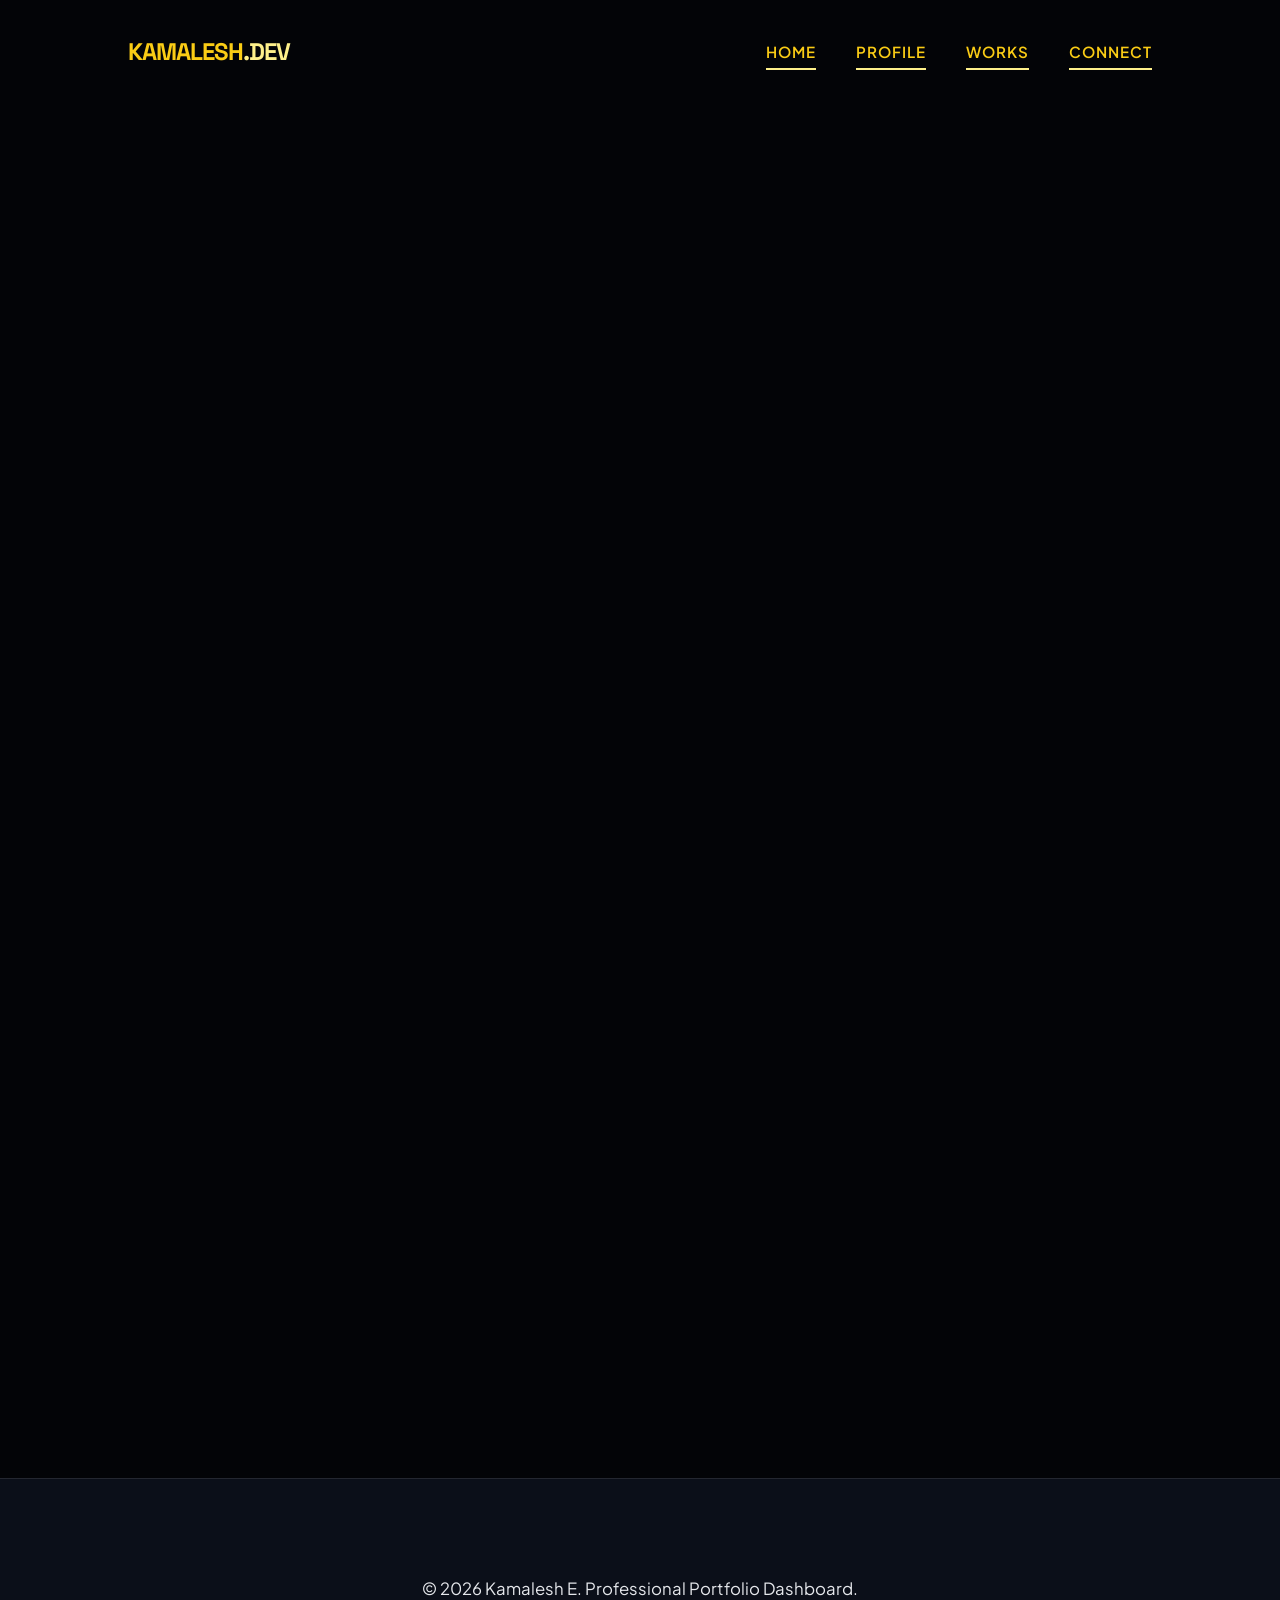
<file: about.html>
<!DOCTYPE html>
<html lang="en">
<head>
    <meta charset="UTF-8">
    <meta name="viewport" content="width=device-width, initial-scale=1.0">
    <title>Kamalesh E | Dashboard</title>
    <link rel="stylesheet" href="style.css">
    <link rel="stylesheet" href="about-dashboard.css">
    <!-- Google Fonts -->
    <link rel="preconnect" href="https://fonts.googleapis.com">
    <link rel="preconnect" href="https://fonts.gstatic.com" crossorigin>
    <link href="https://fonts.googleapis.com/css2?family=Space+Grotesk:wght@300;400;500;600;700;800;900&display=swap" rel="stylesheet">
    <!-- FontAwesome -->
    <link rel="stylesheet" href="https://cdnjs.cloudflare.com/ajax/libs/font-awesome/6.4.0/css/all.min.css">
</head>
<body>
    <div class="bg-glow"></div>

    <header id="header">
        <a href="index.html" class="logo">KAMALESH<span>.DEV</span></a>
        <nav>
            <a href="index.html">Home</a>
            <a href="about.html" class="active-nav">Profile</a>
            <a href="projects.html">Works</a>
            <a href="contact.html">Connect</a>
        </nav>
        <div class="menu-btn"><span></span><span></span></div>
    </header>

    <main class="dashboard-wrapper">
        <!-- 1. IDENTITY CARD -->
        <div class="dash-box dash-identity dash-reveal">
            <span class="box-label">User ID: 252906</span>
            <div class="id-portrait">
                <img src="images/kamalesh.jpg.jpg" alt="Kamalesh">
            </div>
            <h2>Kamalesh E</h2>
            <span class="status">FULL STACK DEVELOPER // ASPIRING</span>
            <p style="margin-top: 1rem; font-size: 0.9rem; color: var(--dash-text);">Chennai, India</p>
        </div>

        <!-- 2. CORE BIO -->
        <div class="dash-box dash-bio dash-reveal">
            <span class="box-label">Core Biography</span>
            <h3><i class="fa-solid fa-user-gear"></i> Profile Summary</h3>
            <p>I am a developer who believes in the power of code to transform humble beginnings into high-tech solutions. From <b>Central Polytechnic College</b> to <b>Freshworks Academy</b>, my focus is technical excellence.</p>
            <p>Mastering <b>Python, FastAPI, and PostgreSQL</b> while refining the mindset required for global software engineering.</p>
        </div>

        <!-- 3. ROOTS SECTION -->
        <div class="dash-box dash-roots dash-reveal">
            <span class="box-label">The Foundation</span>
            <div class="roots-visual">
                <i class="fa-solid fa-bicycle"></i>
                <div>
                    <h3 style="margin-bottom: 0.5rem;">Inspired by Resilience</h3>
                    <p style="font-size: 0.85rem; line-height: 1.4;">Coming from a humble background—my father sells flowers on a bicycle, and my mother is a homemaker. Their hard work is my fuel.</p>
                </div>
            </div>
        </div>

        <!-- 4. TECH STACK GRID -->
        <div class="dash-box dash-tech dash-reveal">
            <span class="box-label">Tech Stack</span>
            <div class="tech-icon"><i class="fa-brands fa-python"></i><span>PYTHON</span></div>
            <div class="tech-icon"><i class="fa-solid fa-bolt"></i><span>FASTAPI</span></div>
            <div class="tech-icon"><i class="fa-solid fa-database"></i><span>POSTGRES</span></div>
            <div class="tech-icon"><i class="fa-brands fa-js"></i><span>JS</span></div>
            <div class="tech-icon"><i class="fa-brands fa-html5"></i><span>HTML</span></div>
            <div class="tech-icon"><i class="fa-brands fa-css3-alt"></i><span>CSS</span></div>
        </div>

        <!-- 5. STATS MODULE -->
        <div class="dash-box dash-stats dash-reveal">
            <span class="box-label">Metrics</span>
            <div class="stat-item">
                <span class="stat-val">93%</span>
                <span class="stat-label">Engineering Score</span>
            </div>
            <div class="stat-item">
                <span class="stat-val">03</span>
                <span class="stat-label">Squad Projects</span>
            </div>
            <div class="stat-item">
                <span class="stat-val">01</span>
                <span class="stat-label">Mention for Speaking</span>
            </div>
        </div>

        <!-- 6. GROWTH & LEADERSHIP -->
        <div class="dash-box dash-growth dash-reveal">
            <span class="box-label">Transformation</span>
            <div class="growth-flex">
                <div class="growth-badge"><i class="fa-solid fa-microphone-lines"></i></div>
                <div>
                    <h3>Leadership Evolution</h3>
                    <p style="font-size: 0.9rem; line-height: 1.5; margin-top: 10px;">Overcoming stage fear to lead squads. Mastery in dividing responsibilities, clear communication, and professional collaboration.</p>
                </div>
            </div>
        </div>

        <!-- 7. CERTIFICATES -->
        <div class="dash-box dash-certs dash-reveal">
            <span class="box-label">Verified Credentials</span>
            <h3><i class="fa-solid fa-certificate"></i> Certifications</h3>
            <div class="certs-grid">
                <div class="cert-item">
                    <img src="images/BSNL_Intern_Certificate.jpeg" alt="BSNL Internship Certificate">
                    <p>BSNL Internship Certificate</p>
                </div>
                <div class="cert-item">
                    <img src="images/Diploma_degree_certificate.jpeg" alt="Diploma Degree Certificate">
                    <p>Diploma in Engineering</p>
                </div>
            </div>
        </div>

        <!-- 8. MISSION PANEL -->
        <div class="dash-box dash-mission dash-reveal">
            <h2>"TO BECOME A SKILLED WEB DEVELOPER WITH STRONG BACKEND EXPERTISE."</h2>
        </div>
    </main>

    <footer>
        <div class="footer-content" style="justify-content: center;">
            <p>&copy; 2026 Kamalesh E. Professional Portfolio Dashboard.</p>
        </div>
    </footer>

    <script src="script.js"></script>
    <script>
        const observer = new IntersectionObserver((entries) => {
            entries.forEach(entry => {
                if (entry.isIntersecting) {
                    entry.target.classList.add('active');
                }
            });
        }, { threshold: 0.1 });

        document.querySelectorAll('.dash-reveal').forEach(el => observer.observe(el));
    </script>
</body>
</html>
</file>
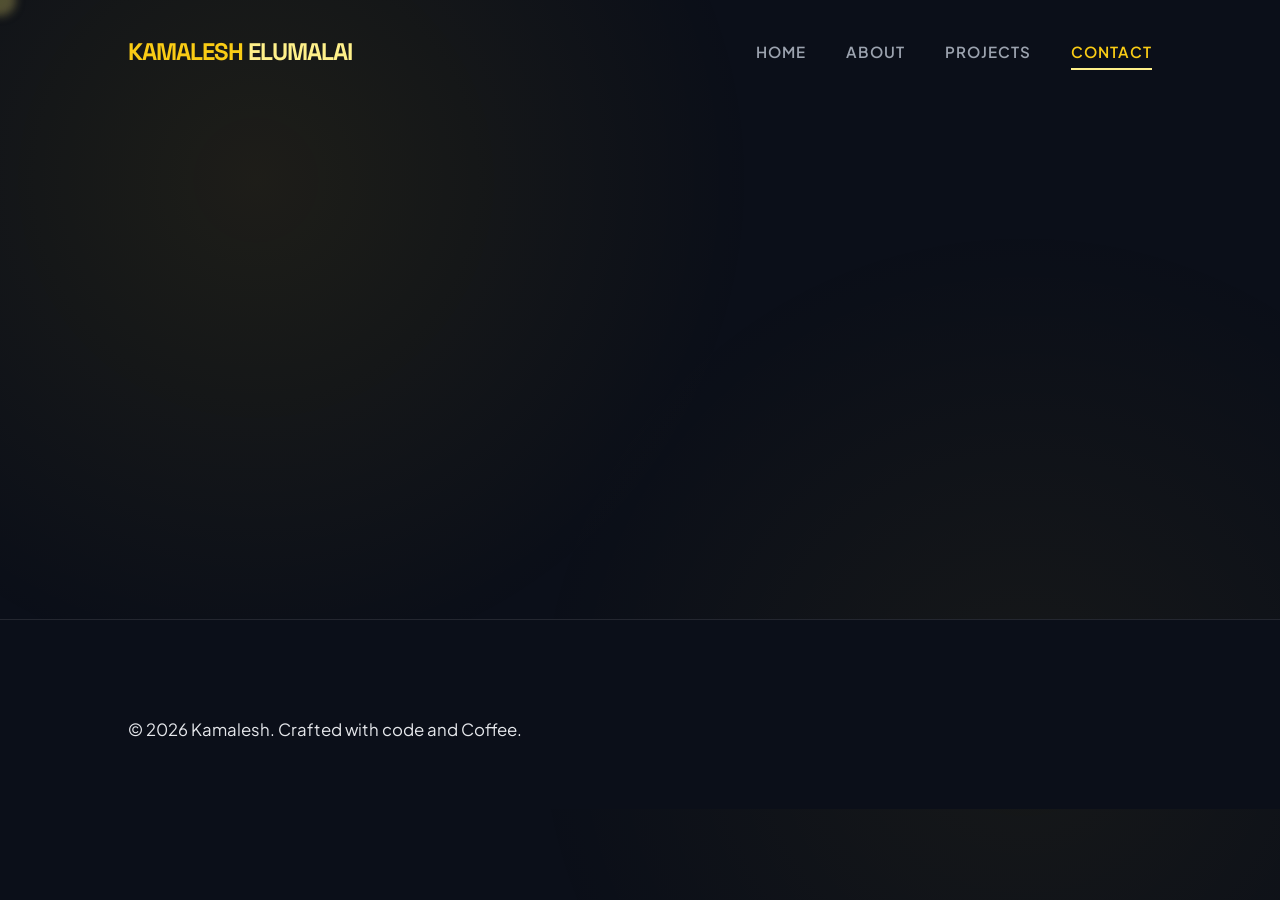
<file: contact.html>
<!DOCTYPE html>
<html lang="en">
<head>
    <meta charset="UTF-8">
    <meta name="viewport" content="width=device-width, initial-scale=1.0">
    <title>Kamalesh - Contact</title>
    <link rel="stylesheet" href="style.css">
    <link rel="stylesheet" href="contact.css">
    <!-- Google Fonts -->
    <link rel="preconnect" href="https://fonts.googleapis.com">
    <link rel="preconnect" href="https://fonts.gstatic.com" crossorigin>
    <link href="https://fonts.googleapis.com/css2?family=Plus+Jakarta+Sans:wght@300;400;500;600;700;800&family=Space+Grotesk:wght@300;400;500;600;700&display=swap" rel="stylesheet">
    <!-- FontAwesome for Icons -->
    <link rel="stylesheet" href="https://cdnjs.cloudflare.com/ajax/libs/font-awesome/6.4.0/css/all.min.css">
</head>
<body>
    <div class="bg-glow"></div>
    <div class="cursor-glow"></div>

    <header id="header">
        <a href="index.html" class="logo">KAMALESH<span> ELUMALAI</span></a>
        <nav>
            <a href="index.html">Home</a>
            <a href="about.html">About</a>
            <a href="projects.html">Projects</a>
            <a href="contact.html" class="active-nav">Contact</a>
        </nav>
        <div class="menu-btn">
            <span></span>
            <span></span>
        </div>
    </header>

    <main>
        <!-- CONTACT SECTION -->
        <section class="contact" id="contact">
            <div class="contact-card reveal">
                <h2 class="section-title">Let's <span>Connect</span></h2>
                <p>I'm currently available for work and full-time opportunities.</p>
                <div class="contact-methods">
                    <a href="mailto:cherrykamalesh@gmail.com" class="contact-btn">
                        <div class="text">
                            <small>Email</small>
                            <span>cherrykamalesh@gmail.com</span>
                        </div>
                    </a>
                    <a href="tel:+919677085823" class="contact-btn">
                        <div class="text">
                            <small>Phone</small>
                            <span>+91 96770 85823</span>
                        </div>
                    </a>
                </div>
            </div>
        </section>
    </main>

    <footer>
        <div class="footer-content">
            <p>&copy; 2026 Kamalesh. Crafted with code and Coffee.</p>
        </div>
    </footer>

    <script src="script.js"></script>
</body>
</html>
</file>
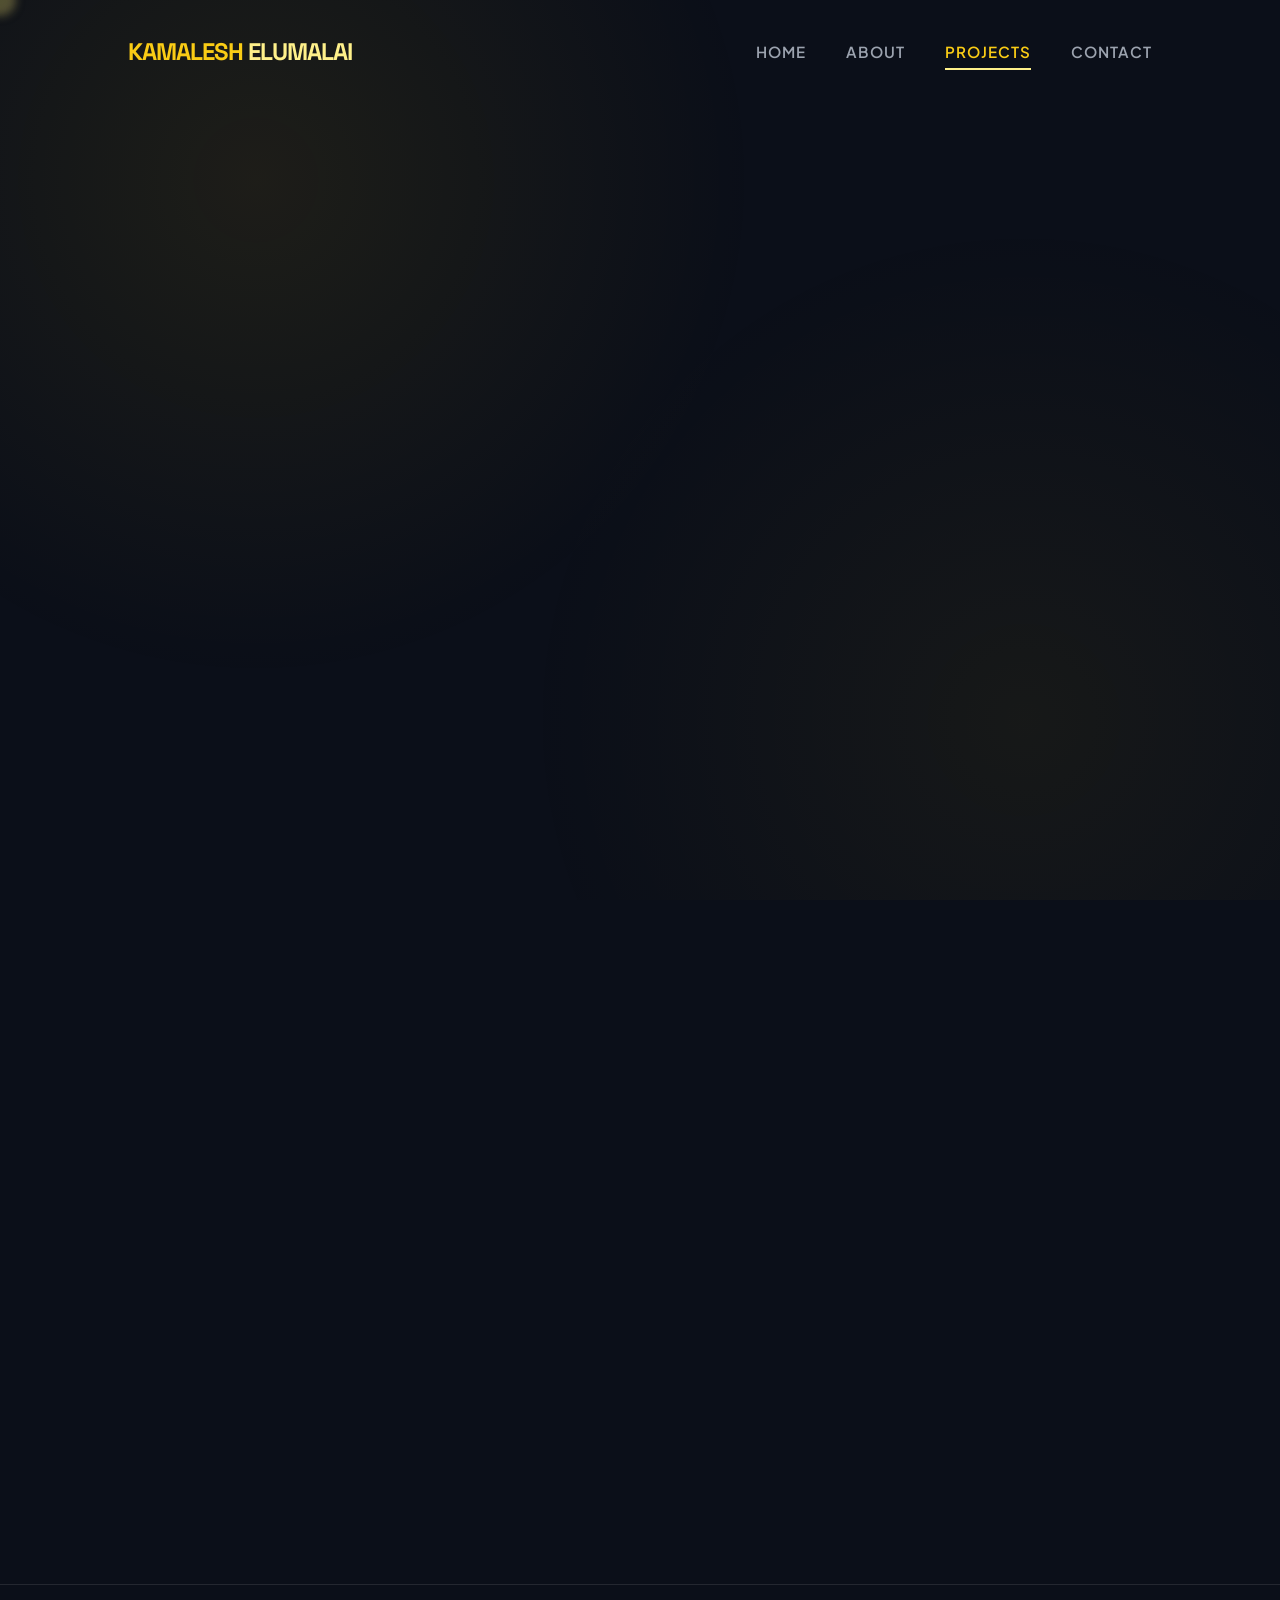
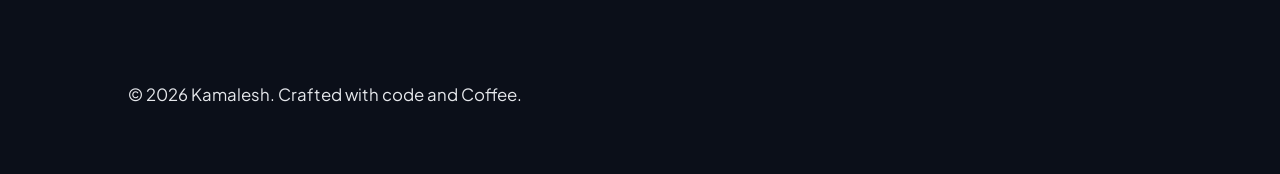
<file: projects.html>
<!DOCTYPE html>
<html lang="en">
<head>
    <meta charset="UTF-8">
    <meta name="viewport" content="width=device-width, initial-scale=1.0">
    <title>Kamalesh - Projects</title>
    <link rel="stylesheet" href="style.css">
    <link rel="stylesheet" href="projects.css">
    <!-- Google Fonts -->
    <link rel="preconnect" href="https://fonts.googleapis.com">
    <link rel="preconnect" href="https://fonts.gstatic.com" crossorigin>
    <link href="https://fonts.googleapis.com/css2?family=Plus+Jakarta+Sans:wght@300;400;500;600;700;800&family=Space+Grotesk:wght@300;400;500;600;700&display=swap" rel="stylesheet">
    <!-- FontAwesome for Icons -->
    <link rel="stylesheet" href="https://cdnjs.cloudflare.com/ajax/libs/font-awesome/6.4.0/css/all.min.css">
</head>
<body>
    <div class="bg-glow"></div>
    <div class="cursor-glow"></div>

    <header id="header">
        <a href="index.html" class="logo">KAMALESH<span> ELUMALAI</span></a>
        <nav>
            <a href="index.html">Home</a>
            <a href="about.html">About</a>
            <a href="projects.html" class="active-nav">Projects</a>
            <a href="contact.html">Contact</a>
        </nav>
        <div class="menu-btn">
            <span></span>
            <span></span>
        </div>
    </header>

    <main>
        <section class="projects" id="projects">
            <div class="section-header reveal">
                <h2 class="section-title">Featured <span>Projects</span></h2>
            </div>

            <div class="reveal">
                <h3 class="subsection-title">Tech <span>Projects</span></h3>
            </div>
            <div class="projects-grid">
                <!-- Event Management Project -->
                <div class="project-card reveal">
                    <div class="project-img-container">
                        <img src="./images/Screenshot 2026-01-05 135858.png" alt="Event Platform" class="project-img" onerror="this.src='https://images.unsplash.com/photo-1511578314322-379afb476865?auto=format&fit=crop&q=80&w=1200'">
                        <div class="project-overlay">
                            <a href="https://static-web-page-eta.vercel.app/" target="_blank" class="project-link-btn">Case Study</a>
                        </div>
                    </div>
                    <div class="project-info">
                        <span>Using:</span>
                        <div class="project-tags">
                            <span>HTML</span>
                            <span>CSS</span>
                        </div>
                        <h3>Event Management</h3>
                    </div>
                </div>

                <!-- Flower Hub (Full Stack) Project -->
                <div class="project-card reveal">
                    <div class="project-img-container">
                        <img src="./images/Screenshot 2026-01-05 135931.png" alt="Florry App" class="project-img" onerror="this.src='https://images.unsplash.com/photo-1526047932273-341f2a7631f9?auto=format&fit=crop&q=80&w=1200'">
                        <div class="project-overlay">
                            <a href="https://florryapp.vercel.app/" target="_blank" class="project-link-btn">Live Demo</a>
                        </div>
                    </div>
                    <div class="project-info">
                        <span>Using:</span>
                        <div class="project-tags">
                            <span>HTML</span>
                            <span>CSS</span>
                            <span>JavaScript</span>
                            <span>Python</span>
                            <span>FastAPI</span>
                            <span>Supabase</span>
                        </div>
                        <h3>Florry – Flower Hub</h3>
                    </div>
                </div>
            </div>
            
            <div class="reveal" style="margin-top: 5rem;">
                <h3 class="subsection-title">LifeSkills <span>Projects</span></h3>
            </div>
            <div class="projects-grid">
                <!-- Airstep Project -->
                <div class="project-card reveal lifeskills-card">
                    <div class="project-img-container">
                        <img src="./images/WhatsApp Image 2026-01-09 at 9.16.20 AM.jpeg" alt="Airstep" class="project-img" onerror="this.src='https://images.unsplash.com/photo-1551288049-bebda4e38f71?auto=format&fit=crop&q=80&w=1200'">

                    </div>
                    <div class="project-info">
                        <p style="font-size: 0.9rem; line-height: 1.5; margin-bottom: 0.5rem;">
                            While building the product, learnt time management and teamwork. Also learnt how to work professionally with people of other genders and respect different perspectives.
                        </p>
                        <h3>Product Building</h3>
                    </div>
                </div>

                <!-- Workplace Study Project -->
                <div class="project-card reveal lifeskills-card">
                    <div class="project-img-container">
                        <img src="./images/workplace study.jpg" alt="Workplace Study" class="project-img" onerror="this.src='https://images.unsplash.com/photo-1460925895917-afdab827c52f?auto=format&fit=crop&q=80&w=1200'">

                    </div>
                    <div class="project-info">
                        <p style="font-size: 0.9rem; line-height: 1.5; margin-bottom: 0.5rem;">
                            At the workplace, learnt how to work as a team, how to guide others, and how to correct mistakes in a respectful way. Also learnt to understand other's points of view and share my own ideas clearly.
                        </p>
                        <h3>Workplace Study</h3>
                    </div>
                </div>
            </div>
        </section>
    </main>

    <footer>
        <div class="footer-content">
            <p>&copy; 2026 Kamalesh. Crafted with code and Coffee.</p>
        </div>
    </footer>

    <script src="script.js"></script>
</body>
</html>
</file>
<file: style.css>
@import url('https://fonts.googleapis.com/css2?family=Plus+Jakarta+Sans:wght@300;400;500;600;700;800&family=Space+Grotesk:wght@300;400;500;600;700&display=swap');

:root {
  --bg-primary: #0B0F19;
  --bg-dark: #0B0F19;
  --bg-card: #111827;
  --text-primary: #E5E7EB;
  --text-secondary: #9CA3AF;
  --accent-main: #FACC15;
  --accent-light: #FDE047;
  --accent-highlight: #FEF08A;
  --accent-rgb: 250,
    204,
    21;
  --accent-gradient: linear-gradient(135deg, #FACC15 0%, #EAB308 100%);
  --accent-glow: rgba(250, 204, 21, 0.15);
  --glass-border: rgba(255, 255, 255, 0.1);
  --max-width: 1200px;
  --transition-smooth: all 0.6s cubic-bezier(0.23, 1, 0.32, 1);
  --transition-fast: all 0.3s ease;
}

* {
  margin: 0;
  padding: 0;
  box-sizing: border-box;
}

@media (max-width: 768px) {
  * {
    cursor: default;
  }

  .cursor-glow {
    display: none;
  }
}

html {
  scroll-behavior: smooth;
}

body {
  background-color: var(--bg-primary);
  color: var(--text-primary);
  font-family: 'Plus Jakarta Sans', sans-serif;
  font-size: 1.05rem;
  line-height: 1.7;
  overflow-x: hidden;
  -webkit-font-smoothing: antialiased;
  scroll-snap-type: y mandatory;
}

h1,
h2,
h3,
.logo {
  font-family: 'Space Grotesk', sans-serif;
  font-weight: 700;
}

/* Background Effects */
.bg-glow {
  position: fixed;
  top: 0;
  left: 0;
  width: 100%;
  height: 100%;
  z-index: -2;
  background:
    radial-gradient(circle at 20% 20%, rgba(250, 204, 21, 0.08) 0%, transparent 40%),
    radial-gradient(circle at 80% 80%, rgba(250, 204, 21, 0.05) 0%, transparent 40%);
}

.cursor-glow {
  position: fixed;
  width: 32px;
  height: 32px;
  background: var(--accent-highlight);
  border-radius: 50%;
  pointer-events: none;
  z-index: 9999;
  z-index: 9999;
  mix-blend-mode: difference;
  filter: blur(4px);
  transform: translate(-50%, -50%);
  transition: transform 0.1s ease-out, opacity 0.3s ease;
  opacity: 0.3;
}

/* Header & Navigation */
header {
  position: fixed;
  font-family: 'Plus Jakarta Sans', sans-serif;
  top: 0;
  width: 100%;
  display: flex;
  justify-content: space-between;
  align-items: center;
  padding: 2rem 10%;
  z-index: 1000;
  transition: var(--transition-smooth);
}

header.scrolled {
  padding: 1.2rem 10%;
  background: rgba(11, 15, 25, 0.85);
  backdrop-filter: blur(20px);
  border-bottom: 1px solid var(--glass-border);
}

.logo {
  font-size: 1.5rem;
  letter-spacing: -1px;
  text-decoration: none;
  color: var(--accent-main);
}

.logo span {
  color: var(--accent-highlight);
}

nav {
  display: flex;
  gap: 2.5rem;
}

nav a {
  color: var(--text-secondary);
  text-decoration: none;
  font-weight: 600;
  font-size: 0.95rem;
  letter-spacing: 1px;
  text-transform: uppercase;
  transition: var(--transition-fast);
  position: relative;
}

nav a:hover,
nav a.active-nav {
  color: var(--accent-main);
}

nav a::after {
  content: '';
  position: absolute;
  bottom: -5px;
  left: 0;
  width: 0;
  height: 2px;
  background: var(--accent-highlight);
  transition: var(--transition-fast);
}

nav a:hover::after,
nav a.active-nav::after {
  width: 100%;
}

/* Section Default */
section {
  padding: 10rem 10% 5rem;
  max-width: 1600px;
  margin: 0 auto;
}

/* Global Button Styles */
.btn {
  padding: 1.2rem 2.8rem;
  border-radius: 12px;
  text-decoration: none;
  font-weight: 700;
  transition: var(--transition-smooth);
  font-size: 1.05rem;
  display: inline-flex;
  align-items: center;
  justify-content: center;
  gap: 0.8rem;
}

.btn-primary {
  background: var(--accent-main);
  color: var(--bg-primary);
  box-shadow: 0 15px 30px rgba(250, 204, 21, 0.2);
}

.btn-primary:hover {
  transform: translateY(-5px);
  box-shadow: 0 20px 40px rgba(250, 204, 21, 0.3);
  background: var(--accent-highlight);
}

.btn-secondary {
  border: 1.5px solid var(--accent-main);
  color: var(--accent-main);
  background: transparent;
}

.btn-secondary:hover {
  background: rgba(250, 204, 21, 0.1);
  transform: translateY(-3px);
}

/* Common Section Headers */
.section-header {
  text-align: center;
  margin-bottom: 6rem;
}

.section-title {
  font-size: 2.8rem;
  /* Medium Size */
  letter-spacing: -1px;
  margin-bottom: 1.2rem;
}

.section-title span {
  color: var(--accent-main);
}

.section-subtitle {
  color: var(--text-secondary);
  font-size: 1.25rem;
  font-weight: 500;
}

/* Footer */
footer {
  padding: 6rem 10% 4rem;
  background: var(--bg-primary);
  border-top: 1px solid var(--glass-border);
}

.footer-content {
  display: flex;
  justify-content: space-between;
  align-items: center;
}

.footer-links a {
  color: var(--text-secondary);
  text-decoration: none;
  transition: var(--transition-fast);
}

.footer-links a:hover {
  color: var(--accent-main);
}

/* Professional Highlights */
.highlight-text {
  color: var(--accent-main);
  font-weight: 700;
  position: relative;
  display: inline-block;
  padding: 0 2px;
}

.highlight-text::after {
  content: '';
  position: absolute;
  bottom: 2px;
  left: 0;
  width: 100%;
  height: 6px;
  background: rgba(250, 204, 21, 0.15);
  z-index: -1;
  border-radius: 4px;
}

.skill-highlight {
  color: var(--accent-highlight);
  font-weight: 600;
  border-bottom: 1px dashed var(--accent-glow);
}

/* Animations */
.reveal {
  opacity: 0;
  transform: translateY(50px);
  transition: opacity 1.2s ease, transform 1.2s cubic-bezier(0.23, 1, 0.32, 1);
}

.reveal.active {
  opacity: 1;
  transform: translateY(0);
}

/* Mobile Menu Logic (Assuming script.js handles it class toggling) */
.menu-btn {
  display: none;
  flex-direction: column;
  gap: 6px;
  cursor: pointer;
}

.menu-btn span {
  width: 30px;
  height: 3px;
  background: var(--text-primary);
  transition: 0.3s;
}

@media (max-width: 768px) {
  header {
    padding: 1.5rem 5%;
  }

  .menu-btn {
    display: flex;
  }

  nav {
    position: absolute;
    top: 100%;
    left: 0;
    width: 100%;
    background: rgba(11, 15, 25, 0.95);
    backdrop-filter: blur(20px);
    flex-direction: column;
    align-items: center;
    padding: 2rem 0;
    clip-path: circle(0% at 100% 0%);
    transition: 0.5s ease-in-out;
  }

  nav.active {
    clip-path: circle(150% at 100% 0%);
  }

  section {
    padding: 5rem 5%;
  }
}

/* Core Skills Styles */
.core-skills {
  padding: 8rem 10% 4rem;
}

.skills-section-container {
  max-width: var(--max-width);
  margin: 0 auto;
}

.skills-modern-grid {
  display: grid;
  grid-template-columns: repeat(auto-fit, minmax(260px, 1fr));
  gap: 2rem;
  margin-top: 4rem;
}

.skill-item {
  width: 100%;
  background: rgba(17, 24, 39, 0.6);
  backdrop-filter: blur(10px);
  padding: 2.2rem 2rem;
  border-radius: 20px;
  border: 1px solid rgba(255, 255, 255, 0.08);
  transition: all 0.5s cubic-bezier(0.175, 0.885, 0.32, 1.275);
  display: flex;
  align-items: center;
  justify-content: center;
  box-shadow: 0 10px 30px rgba(0, 0, 0, 0.2);
}

.skill-item:hover {
  border-color: var(--accent-main);
  transform: translateY(-12px) scale(1.03);
  background: rgba(250, 204, 21, 0.08);
  box-shadow: 0 20px 50px rgba(250, 204, 21, 0.15);
}

.skill-info {
  display: flex;
  align-items: center;
  justify-content: center;
  width: 100%;
}

.skill-name {
  display: flex;
  align-items: center;
  gap: 18px;
  font-size: 1.4rem;
  font-weight: 800;
  letter-spacing: 0.5px;
}

.skill-name i {
  font-size: 2.22rem;
  transition: transform 0.4s ease;
}

.skill-item:hover .skill-name i {
  transform: rotate(10deg) scale(1.1);
}


/* English Skills Styles */
.languages {
  padding: 6rem 10% 8rem;
}

.language-grid {
  display: grid;
  grid-template-columns: repeat(auto-fit, minmax(240px, 1fr));
  gap: 2.5rem;
  margin-top: 3rem;
}

.lang-card {
  background: var(--bg-card);
  padding: 3rem 2rem;
  border-radius: 24px;
  border: 1px solid var(--glass-border);
  text-align: center;
  transition: var(--transition-smooth);
  position: relative;
  overflow: hidden;
}

.lang-card:hover {
  transform: translateY(-15px);
  border-color: var(--accent-main);
  box-shadow: 0 20px 40px rgba(0, 0, 0, 0.3);
}

.lang-icon-wrapper {
  width: 70px;
  height: 70px;
  background: rgba(250, 204, 21, 0.05);
  border-radius: 20px;
  display: flex;
  align-items: center;
  justify-content: center;
  margin: 0 auto 2rem;
  transition: 0.3s;
}

.lang-card:hover .lang-icon-wrapper {
  background: var(--accent-main);
}

.lang-card:hover .lang-icon {
  color: var(--bg-primary);
}

.lang-icon {
  font-size: 1.8rem;
  color: var(--accent-main);
  transition: 0.3s;
}

.lang-name {
  display: block;
  font-size: 1.3rem;
  font-weight: 800;
  margin-bottom: 0.5rem;
  letter-spacing: 1px;
}

.lang-percentage {
  display: block;
  font-size: 1.1rem;
  font-weight: 700;
  color: var(--accent-main);
  margin-top: 1rem;
  opacity: 0.9;
}

/* Specific Progress line adjustment for cards */
.lang-card .progress-line {
  height: 6px;
  margin-top: 1rem;
}

@media (max-width: 992px) {
  .skills-two-column {
    grid-template-columns: 1fr;
    gap: 0;
  }
}
</file>
<file: about-dashboard.css>
/* ============================================================
   PERSONAL INTELLIGENCE DASHBOARD (ABOUT ME V4)
   A non-linear, data-driven interface that presents your 
   identity as a high-tech developer profile.
   ============================================================ */

:root {
    --dash-bg: #030407;
    --dash-card: #0a0c10;
    --dash-accent: #FACC15;
    --dash-border: rgba(250, 204, 21, 0.15);
    --dash-text: #94a3b8;
}

.dashboard-wrapper {
    background: var(--dash-bg);
    min-height: 100vh;
    padding: 120px 5% 50px;
    font-family: 'Space Grotesk', sans-serif;
    color: #fff;
    display: grid;
    grid-template-columns: repeat(12, 1fr);
    grid-template-rows: auto;
    gap: 1.5rem;
    max-width: 1600px;
    margin: 0 auto;
}

/* Base Terminal Styling */
.dash-box {
    background: var(--dash-card);
    border: 1px solid var(--dash-border);
    border-radius: 12px;
    padding: 2rem;
    position: relative;
    overflow: hidden;
    transition: 0.3s;
}

.dash-box:hover {
    border-color: var(--dash-accent);
    box-shadow: 0 0 30px rgba(250, 204, 21, 0.05);
}

.box-label {
    position: absolute;
    top: 5px;
    right: 15px;
    font-size: 0.65rem;
    color: var(--dash-accent);
    opacity: 0.5;
    text-transform: uppercase;
    letter-spacing: 2px;
}

/* 1. IDENTITY CARD */
.dash-identity {
    grid-column: 1 / 5;
    grid-row: 1 / 7;
    display: flex;
    flex-direction: column;
    align-items: center;
    text-align: center;
    justify-content: center;
}

.id-portrait {
    width: 150px;
    height: 150px;
    border-radius: 50%;
    border: 2px solid var(--dash-accent);
    padding: 5px;
    margin-bottom: 1.5rem;
}

.id-portrait img {
    width: 100%;
    height: 100%;
    object-fit: cover;
    border-radius: 50%;
}

.dash-identity h2 {
    font-size: 2rem;
    margin-bottom: 0.5rem;
}

.dash-identity .status {
    background: rgba(250, 204, 21, 0.1);
    color: var(--dash-accent);
    padding: 0.3rem 1rem;
    border-radius: 50px;
    font-size: 0.8rem;
    font-weight: 700;
}

/* 2. CORE BIOGRAPHY (Direct Data) */
.dash-bio {
    grid-column: 5 / 9;
    grid-row: 1 / 7;
}

.dash-bio h3 {
    color: var(--dash-accent);
    margin-bottom: 1.5rem;
    display: flex;
    align-items: center;
    gap: 10px;
}

.dash-bio p {
    color: var(--dash-text);
    font-size: 1rem;
    line-height: 1.6;
    margin-bottom: 1.5rem;
}

/* 3. ROOTS & VIBE */
.dash-roots {
    grid-column: 9 / 13;
    grid-row: 1 / 4;
    background: linear-gradient(135deg, #0a0c10 0%, #151a23 100%);
}

.roots-visual {
    display: flex;
    align-items: center;
    gap: 1rem;
}

.roots-visual i {
    font-size: 2.5rem;
    color: var(--dash-accent);
}

/* 4. TECH STACK (The Grid) */
.dash-tech {
    grid-column: 9 / 13;
    grid-row: 4 / 7;
    display: grid;
    grid-template-columns: repeat(3, 1fr);
    gap: 10px;
    padding: 1rem;
}

.tech-icon {
    display: flex;
    flex-direction: column;
    align-items: center;
    justify-content: center;
    background: #0d1117;
    border-radius: 8px;
    font-size: 1.2rem;
    color: var(--dash-text);
    transition: 0.3s;
}

.tech-icon:hover {
    color: var(--dash-accent);
    border: 1px solid var(--dash-accent);
}

.tech-icon span {
    font-size: 0.6rem;
    margin-top: 5px;
}

/* 5. STATS & MILESTONES */
.dash-stats {
    grid-column: 1 / 7;
    grid-row: 7 / 10;
    display: flex;
    justify-content: space-around;
    align-items: center;
}

.stat-item {
    text-align: center;
}

.stat-val {
    font-size: 3rem;
    font-weight: 900;
    color: var(--dash-accent);
    display: block;
}

.stat-label {
    font-size: 0.75rem;
    color: var(--dash-text);
    text-transform: uppercase;
}

/* 6. GROWTH & LEADERSHIP */
.dash-growth {
    grid-column: 7 / 13;
    grid-row: 7 / 10;
}

.growth-flex {
    display: flex;
    gap: 2rem;
    align-items: center;
}

.growth-badge {
    flex-shrink: 0;
    width: 80px;
    height: 80px;
    border: 2px dashed var(--dash-accent);
    border-radius: 50%;
    display: flex;
    align-items: center;
    justify-content: center;
    font-size: 1.5rem;
}

/* 7. MISSION STATEMENT */
.dash-mission {
    grid-column: 1 / 13;
    grid-row: 10 / 13;
    display: flex;
    align-items: center;
    justify-content: center;
    background: var(--dash-accent);
    color: #000;
    min-height: 120px;
}

/* 8. CERTIFICATES */
.dash-certs {
    grid-column: 1 / 13;
    padding: 2rem;
}

.dash-certs h3 {
    color: var(--dash-accent);
    margin-bottom: 2rem;
    display: flex;
    align-items: center;
    gap: 10px;
}

.certs-grid {
    display: grid;
    grid-template-columns: repeat(2, 1fr);
    gap: 2rem;
}

.cert-item {
    background: #0d1117;
    border-radius: 12px;
    padding: 1.5rem;
    border: 1px solid var(--dash-border);
    transition: 0.3s;
    text-align: center;
}

.cert-item:hover {
    border-color: var(--dash-accent);
    transform: translateY(-5px);
}

.cert-item img {
    width: 100%;
    height: 200px;
    object-fit: contain;
    border-radius: 8px;
    margin-bottom: 1rem;
    background: #000;
}

.cert-item p {
    font-size: 0.9rem;
    font-weight: 600;
    color: #fff;
    margin: 0;
}

@media (max-width: 768px) {
    .certs-grid {
        grid-template-columns: 1fr;
    }
}

.dash-mission h2 {
    font-size: 2.5rem;
    font-weight: 900;
    text-align: center;
    max-width: 900px;
}

/* REVEAL ANIMATIONS */
.dash-reveal {
    opacity: 0;
    transform: scale(0.95);
    transition: 0.6s cubic-bezier(0.2, 0.8, 0.2, 1);
}

.dash-reveal.active {
    opacity: 1;
    transform: scale(1);
}

/* RESPONSIVE */
@media (max-width: 1100px) {
    .dashboard-wrapper {
        display: flex;
        flex-direction: column;
    }

    .dash-box {
        min-height: 200px;
    }

    .dash-stats {
        flex-wrap: wrap;
        gap: 2rem;
    }
}
</file>
<file: contact.css>
/* Contact Section */
.contact {
    padding: 6rem 10% 4rem;
}

.contact-card {
    background: var(--accent-main);
    padding: 5rem 3rem;
    border-radius: 40px;
    color: var(--bg-primary);
    text-align: center;
    max-width: 850px;
    margin: 0 auto;
    box-shadow: 0 40px 80px rgba(250, 204, 21, 0.2);
}

.contact-card .section-title span {
    color: white;
}

.contact-card p {
    color: rgba(11, 15, 25, 0.8);
    font-size: 1.1rem;
    margin-top: 0.8rem;
}

.contact-methods {
    display: grid;
    grid-template-columns: 1fr 1fr;
    gap: 1.5rem;
    margin-top: 3.5rem;
}

.contact-btn {
    display: flex;
    align-items: center;
    gap: 1.5rem;
    background: rgba(11, 15, 25, 0.1);
    padding: 1.8rem 2rem;
    border-radius: 20px;
    text-decoration: none;
    border: 1px solid rgba(11, 15, 25, 0.1);
    transition: var(--transition-smooth);
    text-align: left;
}

.contact-btn:hover {
    background: var(--bg-primary);
    transform: scale(1.03);
}

.contact-btn:hover .text span {
    color: var(--accent-main);
}

.contact-btn:hover .text small {
    color: var(--text-secondary);
}

.contact-btn .icon {
    font-size: 3rem;
}

.contact-btn .text span {
    color: var(--bg-primary);
    display: block;
    font-size: 1.1rem;
    font-weight: 700;
}

.contact-btn .text small {
    color: rgba(11, 15, 25, 0.6);
    text-transform: uppercase;
    letter-spacing: 1px;
}

@media (max-width: 1024px) {
    .contact-methods {
        grid-template-columns: 1fr;
    }
}

@media (max-width: 600px) {
    .contact-card {
        padding: 4rem 2rem;
        border-radius: 32px;
    }
}
</file>
<file: projects.css>
/* Project Cards */
.projects-grid {
    display: grid;
    grid-template-columns: repeat(2, 1fr);
    gap: 3rem;
    /* Reduced gap for medium look */
}

.project-card {
    border-radius: 40px;
    overflow: hidden;
    background: var(--bg-card);
    border: 1px solid var(--glass-border);
    transition: var(--transition-smooth);
    box-shadow: 0 15px 40px rgba(0, 0, 0, 0.2);
}

.project-card:hover {
    transform: translateY(-10px);
    border-color: var(--accent-main);
    box-shadow: 0 40px 80px rgba(250, 204, 21, 0.1);
}

.project-img-container {
    height: 260px;
    /* Reduced height for medium card */
    position: relative;
    overflow: hidden;
}

.project-img {
    width: 100%;
    height: 100%;
    object-fit: cover;
    transition: var(--transition-smooth);
}

.project-card:hover .project-img {
    transform: scale(1.05);
}

.project-overlay {
    position: absolute;
    top: 0;
    left: 0;
    width: 100%;
    height: 100%;
    background: rgba(11, 15, 25, 0.95);
    display: flex;
    justify-content: center;
    align-items: center;
    opacity: 0;
    transition: var(--transition-fast);
    backdrop-filter: blur(8px);
}

.project-card:hover .project-overlay {
    opacity: 1;
}

.project-link-btn {
    padding: 1.2rem 2.4rem;
    background: var(--accent-main);
    color: var(--bg-primary);
    text-decoration: none;
    font-weight: 800;
    border-radius: 14px;
    text-transform: uppercase;
    letter-spacing: 1px;
}

.project-info {
    padding: 1.5rem 2rem;
    /* Compact padding */
    color: var(--text-secondary);
}

.project-info>span {
    font-size: 0.7rem;
    text-transform: uppercase;
    letter-spacing: 1.5px;
    color: var(--text-secondary);
    font-weight: 600;
    display: block;
    margin-bottom: 0.4rem;
}

.project-info h3 {
    font-size: 1.4rem;
    /* Compact heading */
    color: var(--text-primary);
    margin-top: 0.3rem;
}

.project-tags {
    display: flex;
    flex-wrap: wrap;
    gap: 0.8rem;
    align-items: center;
    margin: 0.5rem 0 1rem 0;
}

.project-tags span {
    font-size: 0.8rem;
    font-weight: 700;
    color: var(--accent-main);
    text-transform: uppercase;
    letter-spacing: 1px;
    padding: 0.4rem 1rem;
    background: rgba(250, 204, 21, 0.1);
    border: 1px solid rgba(250, 204, 21, 0.2);
    border-radius: 8px;
    transition: var(--transition-fast);
}

.project-tags span:hover {
    background: rgba(250, 204, 21, 0.2);
    transform: translateY(-2px);
}

/* Subsection Titles within Projects */
.subsection-title {
    font-size: 2rem;
    margin-bottom: 2rem;
    color: var(--text-primary);
    border-left: 4px solid var(--accent-main);
    padding-left: 1.5rem;
    text-align: left;
}

.subsection-title span {
    color: var(--accent-main);
}

@media (max-width: 1024px) {
    .projects-grid {
        grid-template-columns: 1fr;
        gap: 4rem;
    }
}

/* LifeSkills Projects - Remove Hover Effects */
.project-card.lifeskills-card:hover {
    transform: none !important;
    border-color: var(--glass-border) !important;
    box-shadow: 0 15px 40px rgba(0, 0, 0, 0.2) !important;
}

.project-card.lifeskills-card:hover .project-img {
    transform: none !important;
}

.project-card.lifeskills-card:hover .project-overlay {
    opacity: 0 !important;
    pointer-events: none;
}
</file>
